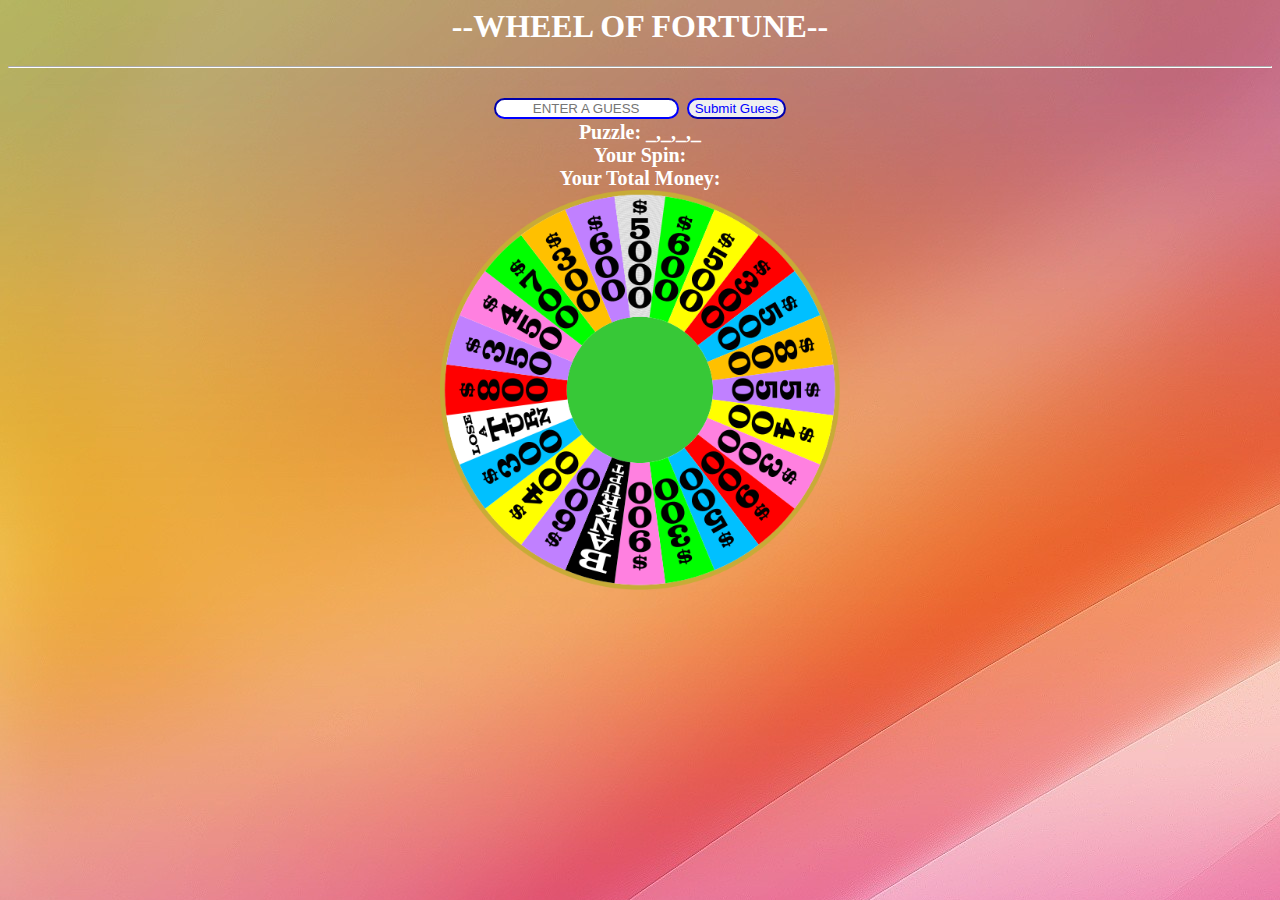
<file: index.html>
<html>
<head>
<title>Wheel Of Fortune</title>
<link rel = "stylesheet" href = "WheelOfFortune.css">
<script src="https://ajax.googleapis.com/ajax/libs/jquery/3.3.1/jquery.min.js"></script>
<script>
  // 0 = Lose a turn -1 = bannkrupt
  var values = [0, 800, 350, 450,700,300,
                 600,5000,600,500,300,500,
                 800,550,400,300,900,500,
                 300,900,-1,600,400,300];
  $(document).ready(function() {
    document.getElementById('puz').innerHTML =  '_,_,_,_';
    var degrees = 0;
    $('.img').click(function rotateMe(e) {
      genNumber();
      degrees += 90;
      $('.img').css({
          'transform': 'rotate(' + degrees + 'deg)',
          '-ms-transform': 'rotate(' + degrees + 'deg)',
          '-moz-transform': 'rotate(' + degrees + 'deg)',
          '-webkit-transform': 'rotate(' + degrees + 'deg)',
          '-o-transform': 'rotate(' + degrees + 'deg)'
        });
      })
    });
    var dash = ["_","_","_","_"];
    var money = 0;
    var counter = 0;
    var answer = ["c", "a", "r", "l"];
    var c1 = 0;
  function Run()
  {
    count = 0;
    var your = document.getElementById('text').value;
    for(var i = 0; i < answer.length; i++)
    {
      if (your == answer[i])
      {
        dash[i] = your;
        counter = counter + money;
        count = count + 1;
        c1 = c1 + 1;
      }
    }
    alert = your + " Appers In The Puzzle "+ count + " Time";
      document.getElementById('fin').innerHTML = alert;
      document.getElementById('puz').innerHTML =  dash;
      document.getElementById('t').innerHTML = counter;
      if(winners() == true)
      {
         window.location.href = "new.html"
      }
    }
    function winners()
    {
      if(c1 == 4)
      {
        return true;
      }
      else
      {
        return false;
      }
    }
function genNumber()
  {
  money = values[parseInt(values.length * Math.random())];
  document.getElementById('counter').innerHTML = "$" + money;
    if(money == -1)
    {
      counter = 0;
      document.getElementById('counter').innerHTML = "OH NO! OH NO! YOU JUST GOT BANKRUPT!!!!!!";
      document.getElementById('t').innerHTML = counter;
    }
    else if(money == 0)
    {
      counter = 0;
        document.getElementById('counter').innerHTML = "OH NO! OH NO! YOU JUST LOST A TURN";
        document.getElementById('t').innerHTML = counter;
    }
  }
</script>
</head>
<center>
<h1 id = "h1">--WHEEL OF FORTUNE--<h1>
<hr id = "line">
<body onload = "display()">
<input id = "text" type = "letter" placeholder = "ENTER A GUESS">
<input id = "guessText" type = "button" value = "Submit Guess" onclick = "Run()">
<br>
<div class = "loseATurn">
Puzzle:
<span id = "puz"></span>
</div>
<div class = "loseATurn">
Your Spin:
<span id = "counter"></span>
</div>
<div class = "loseATurn">
</div>
<div class = "loseATurn">
Your Total Money:
<span id = "t"></span>
</div>
<div class = "loseATurn">
<span id = "fin"></span>
</div>
<div class = "loseATurn">
<img class = "img" src = "wheel.png">
</div>
<center>
</body>
</html>
</file>
<file: WheelOfFortune.css>
body
{
  background-image: url("h.jpg");
}
.img
{

}
.rotated
{
  transform: rotate(90deg);
  -ms-transform: rotate(90deg);
  -moz-transform: rotate(90deg);
  -webkit-transform: rotate(90deg);
  -o-transform: rotate(90deg);
  }
.img
{
  transition: all .5s ease;
  height: 400px;
  width: 400px;
}
#h1
{
  text-align: center;
  color: white;
  border-color: black;
}
#line
{
  border-color: white;
  border-color: white;
}
#a
{
  border-radius: 12px;
  text-align: center;
  color: blue;
  border-color: blue;
}
#text
{
  border-radius: 12px;
  color: blue;
  border-color: blue;
  text-align: center;
}
#winnings
{
  color: white;
  font-size: 20px;
}

#money
{
  color: white;
  font-size: 20px;
}

#t
{
  color: white;
  font-size: 20px;
}
#display
{
  color: white;
  font-size: 25px;
}
#guessText
{
text-align: center;
border-radius: 12px;
text-align: center;
color: blue;
border-color: blue;
}
#bankrupt
{
  color: white;
  font-size: 20px;
}
.loseATurn
{
  color: white;
  font-size: 20px;
}
#fin
{
  color: white;
  font-size: 20px;
}
#puz
{
  color: white;
  font-size: 20px;
}
#p
{
  color: white;
  font-size: 48px;
  font-weight: bold;
}
</file>
